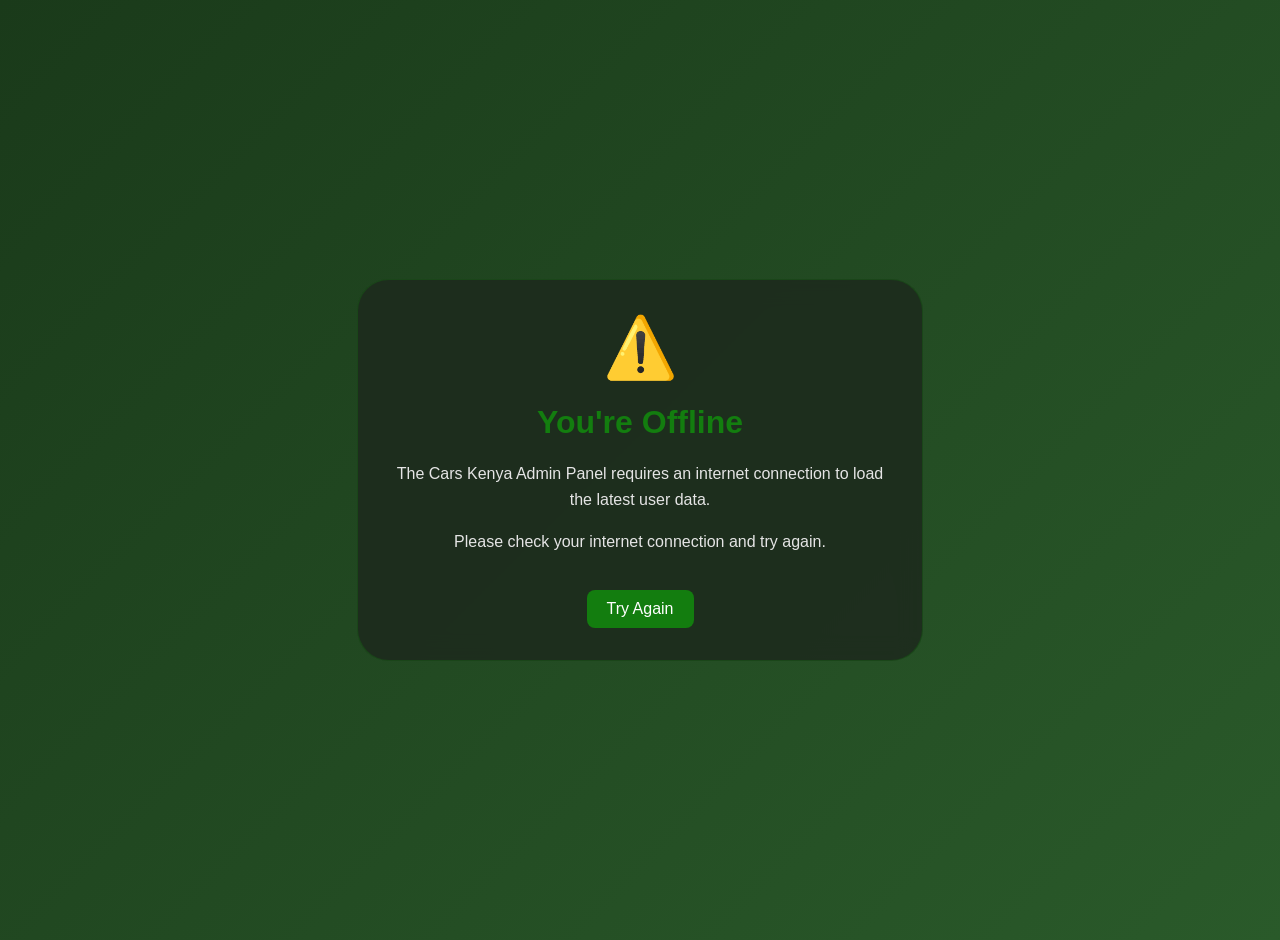
<file: offline.html>
<!DOCTYPE html>
<html lang="en">
<head>
    <meta charset="UTF-8">
    <meta name="viewport" content="width=device-width, initial-scale=1.0">
    <title>Offline - Cars Kenya Admin</title>
    <style>
        body {
            background: linear-gradient(135deg, #1a3a1a 0%, #2a5a2a 100%);
            color: white;
            font-family: 'Inter', sans-serif;
            display: flex;
            justify-content: center;
            align-items: center;
            height: 100vh;
            text-align: center;
            padding: 20px;
            margin: 0;
        }
        .container {
            max-width: 500px;
            background: rgba(30, 45, 30, 0.95);
            backdrop-filter: blur(12px);
            border: 1px solid rgba(19, 125, 15, 0.3);
            border-radius: 2rem;
            padding: 2rem;
        }
        h1 {
            color: #137D0F;
            margin-bottom: 20px;
        }
        .icon {
            font-size: 60px;
            margin-bottom: 20px;
            color: #137D0F;
        }
        p {
            color: #e5e5e5;
            line-height: 1.6;
        }
        .btn {
            display: inline-block;
            margin-top: 20px;
            background: #137D0F;
            color: white;
            padding: 10px 20px;
            border-radius: 8px;
            text-decoration: none;
            transition: all 0.2s;
        }
        .btn:hover {
            background: #0f6a0c;
            transform: translateY(-2px);
        }
    </style>
</head>
<body>
    <div class="container">
        <div class="icon">⚠️</div>
        <h1>You're Offline</h1>
        <p>The Cars Kenya Admin Panel requires an internet connection to load the latest user data.</p>
        <p>Please check your internet connection and try again.</p>
        <a href="/" class="btn">Try Again</a>
    </div>
</body>
</html>
</file>
